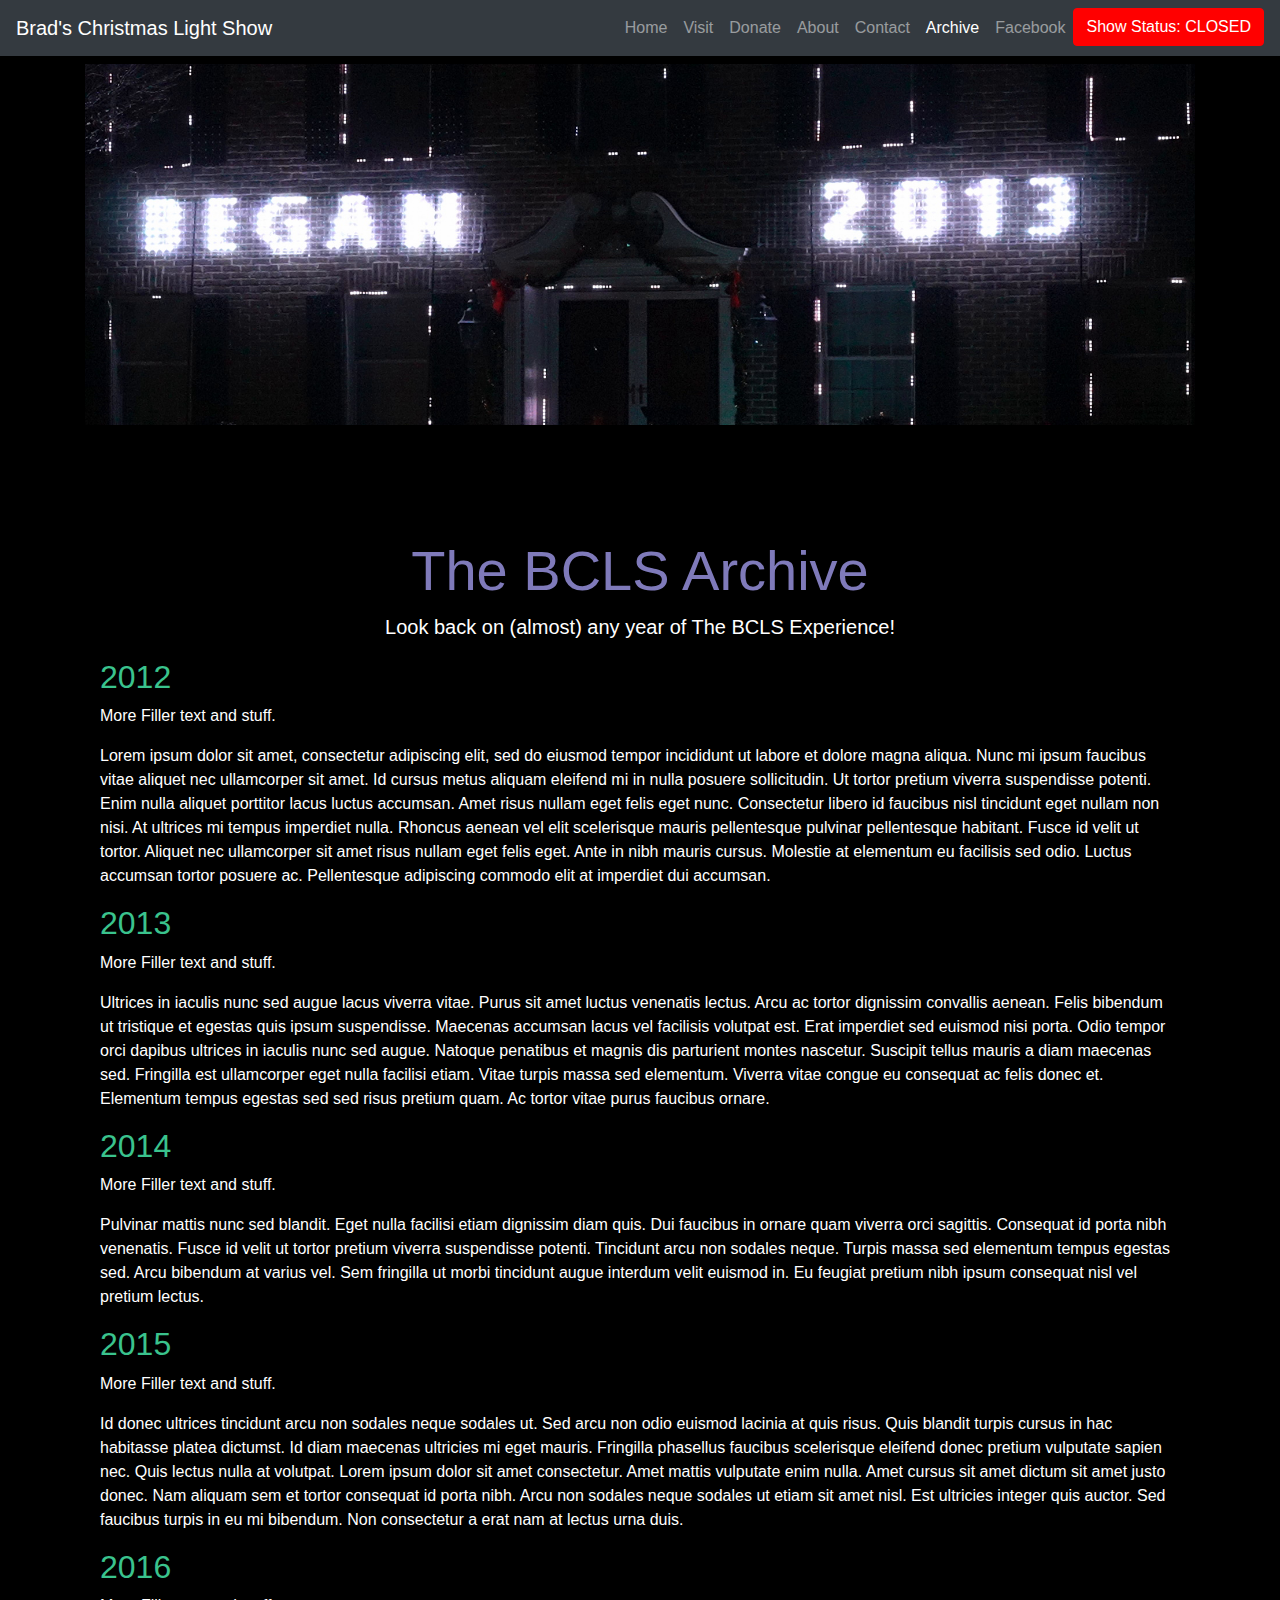
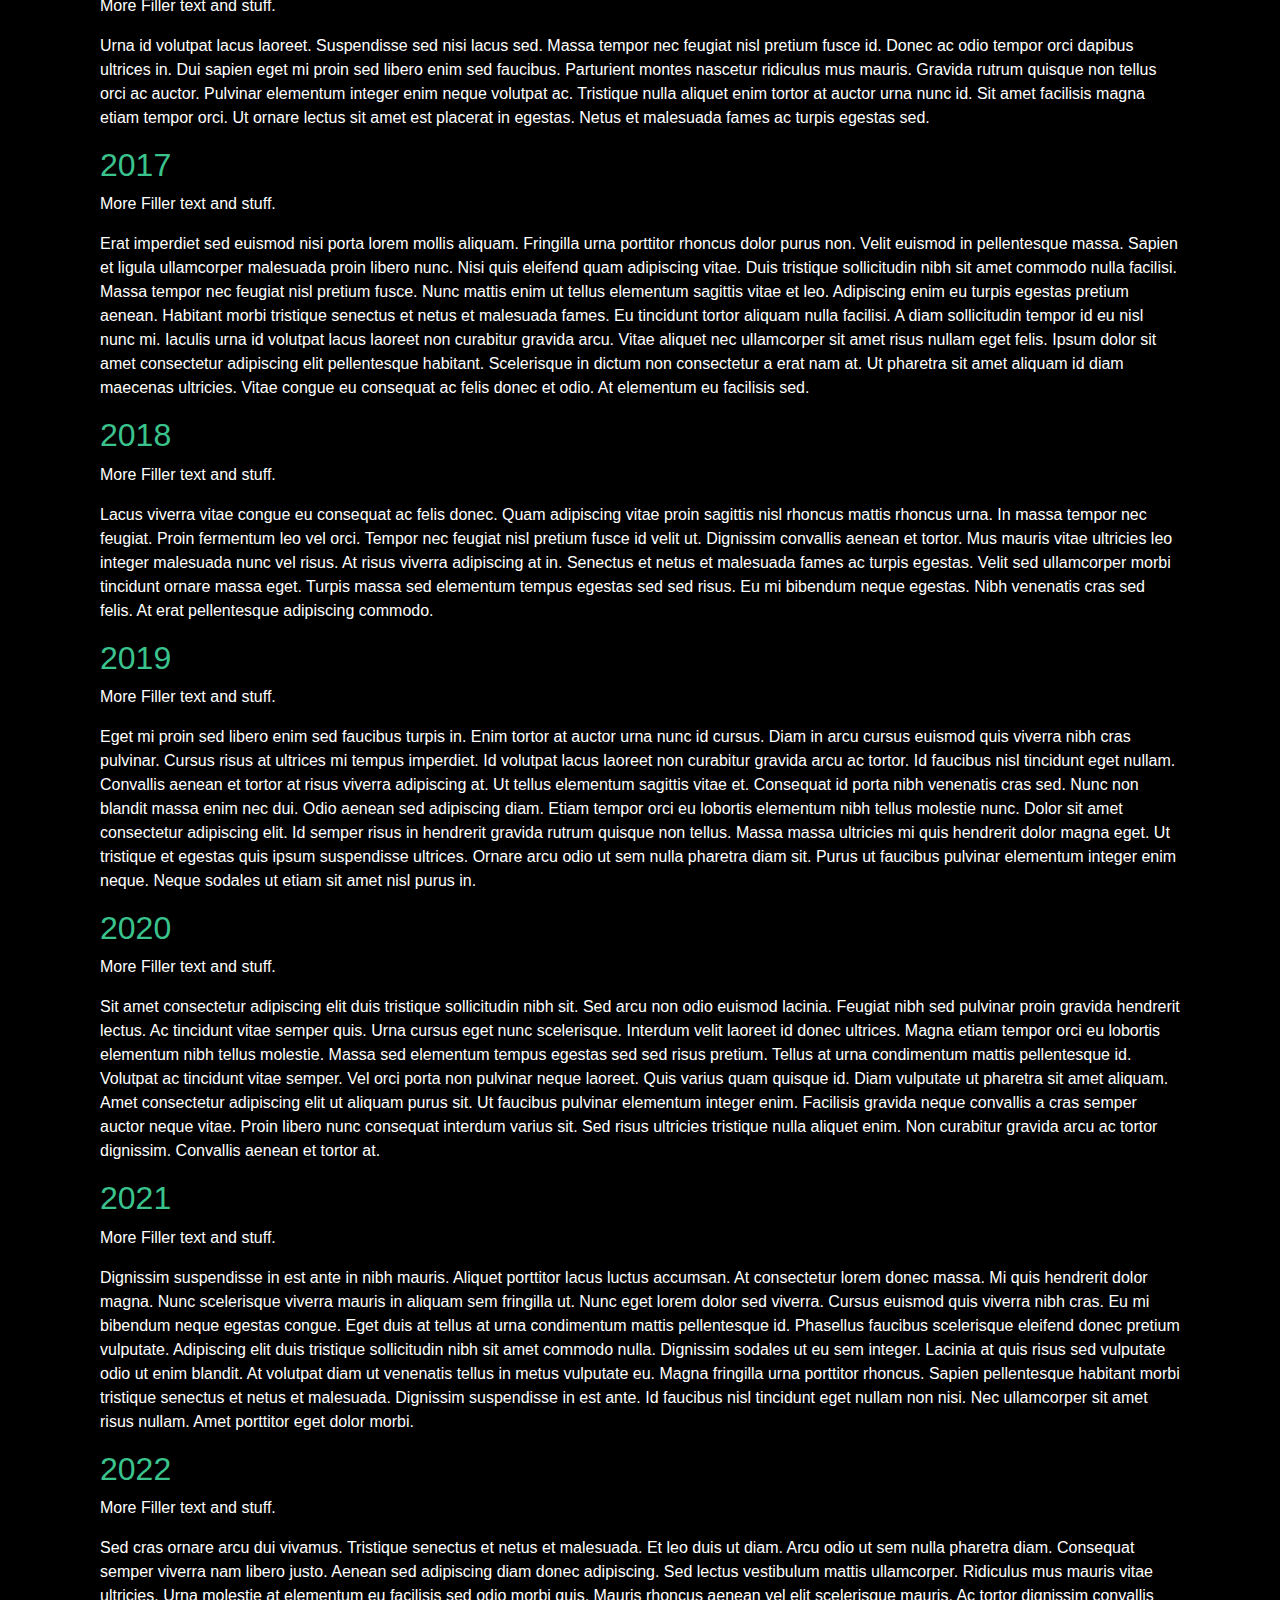
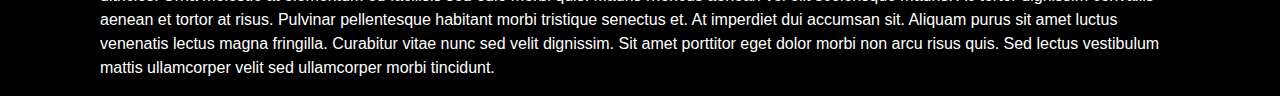
<file: archive.html>
<!DOCTYPE html>
<html lang="en">
<head>
	<meta name="robots" content="noimageindex"> <!-- Disable search engine crawling / Remove when fully published -->
    <meta charset="UTF-8">
    <meta name="viewport" content="width=device-width, initial-scale=1, shrink-to-fit=no">
    <title>Brad's Christmas Light Show</title>
    <link rel="stylesheet" href="https://stackpath.bootstrapcdn.com/bootstrap/4.5.2/css/bootstrap.min.css">
	<link rel="stylesheet" href="css/main.css">
	
	<link rel="apple-touch-icon" sizes="57x57" href="images/icons/apple-icon-57x57.png">
	<link rel="apple-touch-icon" sizes="60x60" href="images/icons/apple-icon-60x60.png">
	<link rel="apple-touch-icon" sizes="72x72" href="images/icons/apple-icon-72x72.png">
	<link rel="apple-touch-icon" sizes="76x76" href="images/icons/apple-icon-76x76.png">
	<link rel="apple-touch-icon" sizes="114x114" href="images/icons/apple-icon-114x114.png">
	<link rel="apple-touch-icon" sizes="120x120" href="images/icons/apple-icon-120x120.png">
	<link rel="apple-touch-icon" sizes="144x144" href="images/icons/apple-icon-144x144.png">
	<link rel="apple-touch-icon" sizes="152x152" href="images/icons/apple-icon-152x152.png">
	<link rel="apple-touch-icon" sizes="180x180" href="images/icons/apple-icon-180x180.png">
	<link rel="icon" type="image/png" sizes="192x192"  href="images/icons/android-icon-192x192.png">
	<link rel="icon" type="image/png" sizes="32x32" href="images/icons/favicon-32x32.png">
	<link rel="icon" type="image/png" sizes="96x96" href="images/icons/favicon-96x96.png">
	<link rel="icon" type="image/png" sizes="16x16" href="images/icons/favicon-16x16.png">
	<link rel="manifest" href="images/icons/manifest.json">
	<meta name="msapplication-TileColor" content="#7f7aba">
	<meta name="msapplication-TileImage" content="images/icons/ms-icon-144x144.png">
	<meta name="theme-color" content="#7f7aba">
</head>
<body>

    <!-- Navigation Bar -->
    <nav class="navbar navbar-expand-lg navbar-dark bg-dark fixed-top">
        <a class="navbar-brand" href="#">Brad's Christmas Light Show</a>
        <button class="navbar-toggler" type="button" data-toggle="collapse" data-target="#navbarNav" aria-controls="navbarNav" aria-expanded="false" aria-label="Toggle navigation">
            <span class="navbar-toggler-icon"></span>
        </button>
        <div class="collapse navbar-collapse" id="navbarNav">
            <ul class="navbar-nav ml-auto">
                <li class="nav-item">
                    <a class="nav-link" href="index.html#home">Home</a>
                </li>
                <li class="nav-item">
                    <a class="nav-link" href="index.html#visit">Visit</a>
                </li>
                <li class="nav-item">
                    <a class="nav-link" href="index.html#donate">Donate</a>
                </li>
                <li class="nav-item">
                    <a class="nav-link" href="index.html#about">About</a>
                </li>
                <li class="nav-item">
                    <a class="nav-link" href="index.html#contact">Contact</a>
                </li>
				<li class="nav-item active">
                    <a class="nav-link" href="#">Archive <span class="sr-only">(current)</span></a>
                </li>
                <li class="nav-item">
                    <a class="nav-link" href="https://www.facebook.com/Paulsenslightshow/">Facebook</a>
                </li>
				<li class="nav-item">
                    <!-- <div class="btn status-open">Show Status: OPEN</div> -->
					<div class="btn status-closed">Show Status: CLOSED</div>
                </li>
            </ul>
        </div>
    </nav>
	
	<header class="jumbotron bg-black ">
		<div class="container w-100">
			<img src="images/archive_banner.jpg" class="img-fluid w-100" alt="Banner Image">
		</div>
	</header>
	
	<div class="container mt-5">
		<div class="text-center">
            <h1 class="display-4">The BCLS Archive</h1>
            <p class="lead">Look back on (almost) any year of The BCLS Experience!</p>
        </div>
		
		<div class="col-md-12">
            <h2>2012</h2>
            <p>More Filler text and stuff.</p>
			<p>Lorem ipsum dolor sit amet, consectetur adipiscing elit, sed do eiusmod tempor incididunt ut labore et dolore magna aliqua. Nunc mi ipsum faucibus vitae aliquet nec ullamcorper sit amet. Id cursus metus aliquam eleifend mi in nulla posuere sollicitudin. Ut tortor pretium viverra suspendisse potenti. Enim nulla aliquet porttitor lacus luctus accumsan. Amet risus nullam eget felis eget nunc. Consectetur libero id faucibus nisl tincidunt eget nullam non nisi. At ultrices mi tempus imperdiet nulla. Rhoncus aenean vel elit scelerisque mauris pellentesque pulvinar pellentesque habitant. Fusce id velit ut tortor. Aliquet nec ullamcorper sit amet risus nullam eget felis eget. Ante in nibh mauris cursus. Molestie at elementum eu facilisis sed odio. Luctus accumsan tortor posuere ac. Pellentesque adipiscing commodo elit at imperdiet dui accumsan.</p>
        </div>
		
		<div class="col-md-12">
            <h2>2013</h2>
            <p>More Filler text and stuff.</p>
			<p>Ultrices in iaculis nunc sed augue lacus viverra vitae. Purus sit amet luctus venenatis lectus. Arcu ac tortor dignissim convallis aenean. Felis bibendum ut tristique et egestas quis ipsum suspendisse. Maecenas accumsan lacus vel facilisis volutpat est. Erat imperdiet sed euismod nisi porta. Odio tempor orci dapibus ultrices in iaculis nunc sed augue. Natoque penatibus et magnis dis parturient montes nascetur. Suscipit tellus mauris a diam maecenas sed. Fringilla est ullamcorper eget nulla facilisi etiam. Vitae turpis massa sed elementum. Viverra vitae congue eu consequat ac felis donec et. Elementum tempus egestas sed sed risus pretium quam. Ac tortor vitae purus faucibus ornare.</p>
        </div>
		
		<div class="col-md-12">
            <h2>2014</h2>
            <p>More Filler text and stuff.</p>
			<p>Pulvinar mattis nunc sed blandit. Eget nulla facilisi etiam dignissim diam quis. Dui faucibus in ornare quam viverra orci sagittis. Consequat id porta nibh venenatis. Fusce id velit ut tortor pretium viverra suspendisse potenti. Tincidunt arcu non sodales neque. Turpis massa sed elementum tempus egestas sed. Arcu bibendum at varius vel. Sem fringilla ut morbi tincidunt augue interdum velit euismod in. Eu feugiat pretium nibh ipsum consequat nisl vel pretium lectus.</p>
        </div>
			
		<div class="col-md-12">
            <h2>2015</h2>
            <p>More Filler text and stuff.</p>
			<p>Id donec ultrices tincidunt arcu non sodales neque sodales ut. Sed arcu non odio euismod lacinia at quis risus. Quis blandit turpis cursus in hac habitasse platea dictumst. Id diam maecenas ultricies mi eget mauris. Fringilla phasellus faucibus scelerisque eleifend donec pretium vulputate sapien nec. Quis lectus nulla at volutpat. Lorem ipsum dolor sit amet consectetur. Amet mattis vulputate enim nulla. Amet cursus sit amet dictum sit amet justo donec. Nam aliquam sem et tortor consequat id porta nibh. Arcu non sodales neque sodales ut etiam sit amet nisl. Est ultricies integer quis auctor. Sed faucibus turpis in eu mi bibendum. Non consectetur a erat nam at lectus urna duis.</p>
        </div>
			
		<div class="col-md-12">
            <h2>2016</h2>
            <p>More Filler text and stuff.</p>
			<p>Urna id volutpat lacus laoreet. Suspendisse sed nisi lacus sed. Massa tempor nec feugiat nisl pretium fusce id. Donec ac odio tempor orci dapibus ultrices in. Dui sapien eget mi proin sed libero enim sed faucibus. Parturient montes nascetur ridiculus mus mauris. Gravida rutrum quisque non tellus orci ac auctor. Pulvinar elementum integer enim neque volutpat ac. Tristique nulla aliquet enim tortor at auctor urna nunc id. Sit amet facilisis magna etiam tempor orci. Ut ornare lectus sit amet est placerat in egestas. Netus et malesuada fames ac turpis egestas sed.</p>
        </div>
			
		<div class="col-md-12">
            <h2>2017</h2>
            <p>More Filler text and stuff.</p>
			<p>Erat imperdiet sed euismod nisi porta lorem mollis aliquam. Fringilla urna porttitor rhoncus dolor purus non. Velit euismod in pellentesque massa. Sapien et ligula ullamcorper malesuada proin libero nunc. Nisi quis eleifend quam adipiscing vitae. Duis tristique sollicitudin nibh sit amet commodo nulla facilisi. Massa tempor nec feugiat nisl pretium fusce. Nunc mattis enim ut tellus elementum sagittis vitae et leo. Adipiscing enim eu turpis egestas pretium aenean. Habitant morbi tristique senectus et netus et malesuada fames. Eu tincidunt tortor aliquam nulla facilisi. A diam sollicitudin tempor id eu nisl nunc mi. Iaculis urna id volutpat lacus laoreet non curabitur gravida arcu. Vitae aliquet nec ullamcorper sit amet risus nullam eget felis. Ipsum dolor sit amet consectetur adipiscing elit pellentesque habitant. Scelerisque in dictum non consectetur a erat nam at. Ut pharetra sit amet aliquam id diam maecenas ultricies. Vitae congue eu consequat ac felis donec et odio. At elementum eu facilisis sed.</p>
        </div>
			
		<div class="col-md-12">
            <h2>2018</h2>
            <p>More Filler text and stuff.</p>
			<p>Lacus viverra vitae congue eu consequat ac felis donec. Quam adipiscing vitae proin sagittis nisl rhoncus mattis rhoncus urna. In massa tempor nec feugiat. Proin fermentum leo vel orci. Tempor nec feugiat nisl pretium fusce id velit ut. Dignissim convallis aenean et tortor. Mus mauris vitae ultricies leo integer malesuada nunc vel risus. At risus viverra adipiscing at in. Senectus et netus et malesuada fames ac turpis egestas. Velit sed ullamcorper morbi tincidunt ornare massa eget. Turpis massa sed elementum tempus egestas sed sed risus. Eu mi bibendum neque egestas. Nibh venenatis cras sed felis. At erat pellentesque adipiscing commodo.</p>
        </div>
			
		<div class="col-md-12">
            <h2>2019</h2>
            <p>More Filler text and stuff.</p>
			<p>Eget mi proin sed libero enim sed faucibus turpis in. Enim tortor at auctor urna nunc id cursus. Diam in arcu cursus euismod quis viverra nibh cras pulvinar. Cursus risus at ultrices mi tempus imperdiet. Id volutpat lacus laoreet non curabitur gravida arcu ac tortor. Id faucibus nisl tincidunt eget nullam. Convallis aenean et tortor at risus viverra adipiscing at. Ut tellus elementum sagittis vitae et. Consequat id porta nibh venenatis cras sed. Nunc non blandit massa enim nec dui. Odio aenean sed adipiscing diam. Etiam tempor orci eu lobortis elementum nibh tellus molestie nunc. Dolor sit amet consectetur adipiscing elit. Id semper risus in hendrerit gravida rutrum quisque non tellus. Massa massa ultricies mi quis hendrerit dolor magna eget. Ut tristique et egestas quis ipsum suspendisse ultrices. Ornare arcu odio ut sem nulla pharetra diam sit. Purus ut faucibus pulvinar elementum integer enim neque. Neque sodales ut etiam sit amet nisl purus in.</p>
        </div>
			
		<div class="col-md-12">
            <h2>2020</h2>
            <p>More Filler text and stuff.</p>
			<p>Sit amet consectetur adipiscing elit duis tristique sollicitudin nibh sit. Sed arcu non odio euismod lacinia. Feugiat nibh sed pulvinar proin gravida hendrerit lectus. Ac tincidunt vitae semper quis. Urna cursus eget nunc scelerisque. Interdum velit laoreet id donec ultrices. Magna etiam tempor orci eu lobortis elementum nibh tellus molestie. Massa sed elementum tempus egestas sed sed risus pretium. Tellus at urna condimentum mattis pellentesque id. Volutpat ac tincidunt vitae semper. Vel orci porta non pulvinar neque laoreet. Quis varius quam quisque id. Diam vulputate ut pharetra sit amet aliquam. Amet consectetur adipiscing elit ut aliquam purus sit. Ut faucibus pulvinar elementum integer enim. Facilisis gravida neque convallis a cras semper auctor neque vitae. Proin libero nunc consequat interdum varius sit. Sed risus ultricies tristique nulla aliquet enim. Non curabitur gravida arcu ac tortor dignissim. Convallis aenean et tortor at.</p>
        </div>
			
		<div class="col-md-12">
            <h2>2021</h2>
            <p>More Filler text and stuff.</p>
			<p>Dignissim suspendisse in est ante in nibh mauris. Aliquet porttitor lacus luctus accumsan. At consectetur lorem donec massa. Mi quis hendrerit dolor magna. Nunc scelerisque viverra mauris in aliquam sem fringilla ut. Nunc eget lorem dolor sed viverra. Cursus euismod quis viverra nibh cras. Eu mi bibendum neque egestas congue. Eget duis at tellus at urna condimentum mattis pellentesque id. Phasellus faucibus scelerisque eleifend donec pretium vulputate. Adipiscing elit duis tristique sollicitudin nibh sit amet commodo nulla. Dignissim sodales ut eu sem integer. Lacinia at quis risus sed vulputate odio ut enim blandit. At volutpat diam ut venenatis tellus in metus vulputate eu. Magna fringilla urna porttitor rhoncus. Sapien pellentesque habitant morbi tristique senectus et netus et malesuada. Dignissim suspendisse in est ante. Id faucibus nisl tincidunt eget nullam non nisi. Nec ullamcorper sit amet risus nullam. Amet porttitor eget dolor morbi.</p>
        </div>
			
		<div class="col-md-12">
            <h2>2022</h2>
            <p>More Filler text and stuff.</p>
			<p>Sed cras ornare arcu dui vivamus. Tristique senectus et netus et malesuada. Et leo duis ut diam. Arcu odio ut sem nulla pharetra diam. Consequat semper viverra nam libero justo. Aenean sed adipiscing diam donec adipiscing. Sed lectus vestibulum mattis ullamcorper. Ridiculus mus mauris vitae ultricies. Urna molestie at elementum eu facilisis sed odio morbi quis. Mauris rhoncus aenean vel elit scelerisque mauris. Ac tortor dignissim convallis aenean et tortor at risus. Pulvinar pellentesque habitant morbi tristique senectus et. At imperdiet dui accumsan sit. Aliquam purus sit amet luctus venenatis lectus magna fringilla. Curabitur vitae nunc sed velit dignissim. Sit amet porttitor eget dolor morbi non arcu risus quis. Sed lectus vestibulum mattis ullamcorper velit sed ullamcorper morbi tincidunt.</p>
        </div>
		
	<script src="https://code.jquery.com/jquery-3.5.1.slim.min.js"></script>
    <script src="https://cdn.jsdelivr.net/npm/@popperjs/core@2.10.2/dist/umd/popper.min.js"></script>
    <script src="https://stackpath.bootstrapcdn.com/bootstrap/4.5.2/js/bootstrap.min.js"></script>
</body>
</html>
</file>
<file: css/main.css>
body {
    position: relative;
	background-color: #000000;
	color: #ffffff;
}

h1 {
	color: #7f7aba;
}

h2 {
	color: #3ac38d;
}

h4 {
	color: #2fa5a9;
}

.lead {
	color: #ffffff;
}

.bg-black {
	background-color: #000000;
}

#imageCarousel {
    height: 100vh;
}

#imageCarousel .carousel-inner,
#imageCarousel .carousel-item,
#imageCarousel img {
    height: 100%;
    width: 100%;
    object-fit: cover;
}

.logo-container {
    position: absolute;
    top: 50%;
    left: 50%;
    transform: translate(-50%, -50%);
    z-index: 1;
}

.logo-container img {
    max-width: 50vw; /* 50% of the viewport width */
    max-height: 50vh; /* 50% of the viewport height */
    width: auto;
    height: auto;
    display: block;
    margin: auto;
}

.status-open {
  background-color: green;
  border: 1px solid green;
  cursor: default;
  pointer-events: none;
  color: white;
}

.status-closed {
  background-color: red;
  border: 1px solid red;
  cursor: default;
  pointer-events: none;
  color: white;
}
</file>
